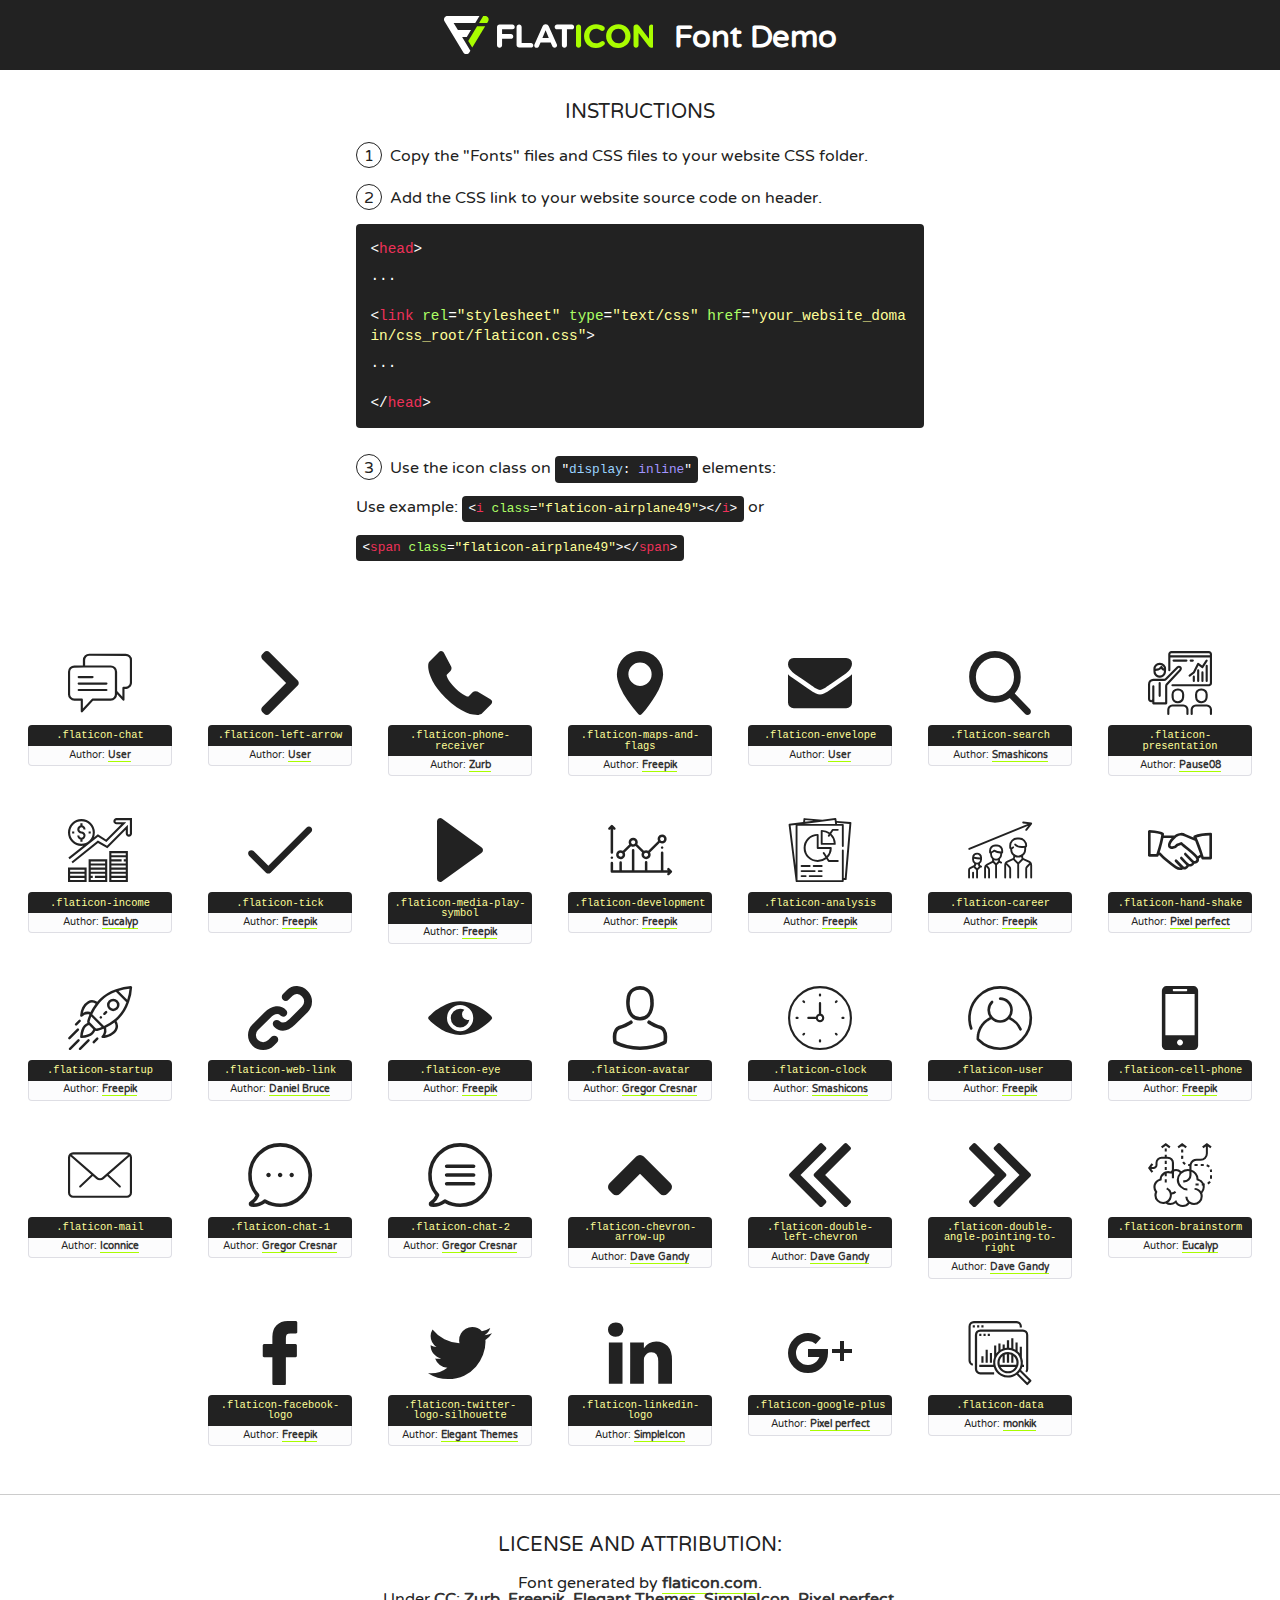
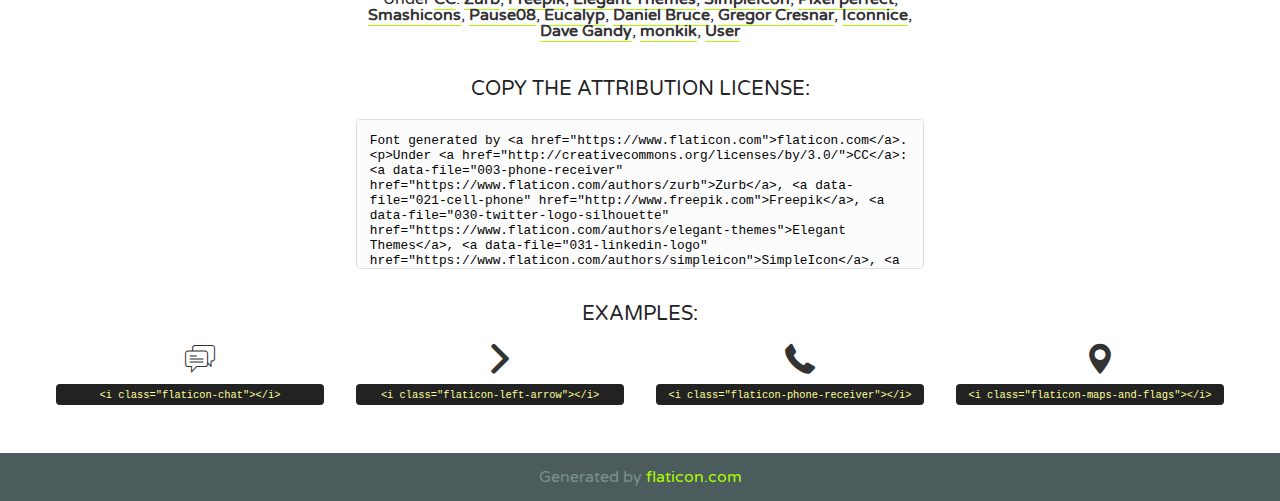
<file: assets/icon/font/flaticon.html>
<!DOCTYPE html>
<!--
  Flaticon icon font: Flaticon
  Creation date: 14/03/2019 16:02
-->
<html>
<!DOCTYPE html>
<html>

<head>
    <title>Flaticon WebFont</title>
    <link href="http://fonts.googleapis.com/css?family=Varela+Round" rel="stylesheet" type="text/css" />
    <link rel="stylesheet" type="text/css" href="flaticon.css">
    <meta charset="UTF-8">
    <style>
    html, body, div, span, applet, object, iframe,
    h1, h2, h3, h4, h5, h6, p, blockquote, pre,
    a, abbr, acronym, address, big, cite, code,
    del, dfn, em, img, ins, kbd, q, s, samp,
    small, strike, strong, sub, sup, tt, var,
    b, u, i, center,
    dl, dt, dd, ol, ul, li,
    fieldset, form, label, legend,
    table, caption, tbody, tfoot, thead, tr, th, td,
    article, aside, canvas, details, embed, 
    figure, figcaption, footer, header, hgroup, 
    menu, nav, output, ruby, section, summary,
    time, mark, audio, video {
        margin: 0;
        padding: 0;
        border: 0;
        font-size: 100%;
        font: inherit;
        vertical-align: baseline;
    }
    /* HTML5 display-role reset for older browsers */
    article, aside, details, figcaption, figure, 
    footer, header, hgroup, menu, nav, section {
        display: block;
    }
    body {
        line-height: 1;
    }
    ol, ul {
        list-style: none;
    }
    blockquote, q {
        quotes: none;
    }
    blockquote:before, blockquote:after,
    q:before, q:after {
        content: '';
        content: none;
    }
    table {
        border-collapse: collapse;
        border-spacing: 0;
    }
    body {
        font-family: 'Varela Round', Helvetica, Arial, sans-serif;
        font-size: 16px;
        color: #222;
    }
    a {
        color: #333;
        border-bottom: 1px solid #a9fd00;
        font-weight: bold;
        text-decoration: none;
    }
    * {
        -moz-box-sizing: border-box;
        -webkit-box-sizing: border-box;
        box-sizing: border-box;
        margin: 0;
        padding: 0;
    }
    [class^="flaticon-"]:before, [class*=" flaticon-"]:before, [class^="flaticon-"]:after, [class*=" flaticon-"]:after {
        font-family: Flaticon;
        font-size: 30px;
        font-style: normal;
        margin-left: 20px;
        color: #333;
    }
    .wrapper {
        max-width: 600px;
        margin: auto;
        padding: 0 1em;
    }
    .title {
        font-size: 1.25em;
        text-align: center;
        margin-bottom: 1em;
        text-transform: uppercase;
    }
    header {
        text-align: center;
        background-color: #222;
        color: #fff;
        padding: 1em;
    }
    header .logo {
        width: 210px;
        height: 38px;
        display: inline-block;
        vertical-align: middle;
        margin-right: 1em;
        border: none;
    }
    header strong {
        font-size: 1.95em;
        font-weight: bold;
        vertical-align: middle;
        margin-top: 5px;
        display: inline-block;
    }
    .demo {
        margin: 2em auto;
        line-height: 1.25em;
    }
    .demo ul li {
        margin-bottom: 1em;
    }
    .demo ul li .num {
        color: #222;
        border-radius: 20px;
        display: inline-block;
        width: 26px;
        padding: 3px;
        height: 26px;
        text-align: center;
        margin-right: 0.5em;
        border: 1px solid #222;
    }
    .demo ul li code {
        background-color: #222;
        border-radius: 4px;
        padding: 0.25em 0.5em;
        display: inline-block;
        color: #fff;
        font-family: Consolas,Monaco,Lucida Console,Liberation Mono,DejaVu Sans Mono,Bitstream Vera Sans Mono,Courier New, monospace;
        font-weight: lighter;
        margin-top: 1em;
        font-size: 0.8em;
        word-break: break-all;
    }
    .demo ul li code.big {
        padding: 1em;
        font-size: 0.9em;
    }
    .demo ul li code .red {
        color: #EF3159;
    }
    .demo ul li code .green {
        color: #ACFF65;
    }
    .demo ul li code .yellow {
        color: #FFFF99;
    }
    .demo ul li code .blue {
        color: #99D3FF;
    }
    .demo ul li code .purple {
        color: #A295FF;
    }
    .demo ul li code .dots {
        margin-top: 0.5em;
        display: block;
    }
    #glyphs {
        border-bottom: 1px solid #ccc;
        padding: 2em 0;
        text-align: center;
    }
    .glyph {
        display: inline-block;
        width: 9em;
        margin: 1em;
        text-align: center;
        vertical-align: top;
        background: #FFF;
    }
    .glyph .glyph-icon {
        padding: 10px;
        display: block;
        font-family:"Flaticon";
        font-size: 64px;
        line-height: 1;
    }
    .glyph .glyph-icon:before {
        font-size: 64px;
        color: #222;
        margin-left: 0;
    }
    .class-name {
        font-size: 0.65em;
        background-color: #222;
        color: #fff;
        border-radius: 4px 4px 0 0;
        padding: 0.5em;
        color: #FFFF99;
        font-family: Consolas,Monaco,Lucida Console,Liberation Mono,DejaVu Sans Mono,Bitstream Vera Sans Mono,Courier New, monospace;
    }
    .author-name {
        font-size: 0.6em;
        background-color: #fcfcfd;
        border: 1px solid #DEDEE4;
        border-top: 0;
        border-radius: 0 0 4px 4px;
        padding: 0.5em;
    }
    .class-name:last-child {
        font-size: 10px;
        color:#888;
    }
    .class-name:last-child a {
        font-size: 10px;
        color:#555;
    }
    .class-name:last-child a:hover {
        color:#a9fd00;
    }
    .glyph > input {
        display: block;
        width: 100px;
        margin: 5px auto;
        text-align: center;
        font-size: 12px;
        cursor: text;
    }
    .glyph > input.icon-input {
        font-family:"Flaticon";
        font-size: 16px;
        margin-bottom: 10px;
    }
    .attribution .title {
        margin-top: 2em;
    }
    .attribution textarea {
        background-color: #fcfcfd;
        padding: 1em;
        border: none;
        box-shadow: none;
        border: 1px solid #DEDEE4;
        border-radius: 4px;
        resize: none;
        width: 100%;
        height: 150px;
        font-size: 0.8em;
        font-family: Consolas,Monaco,Lucida Console,Liberation Mono,DejaVu Sans Mono,Bitstream Vera Sans Mono,Courier New, monospace;
        -webkit-appearance: none;
    }
    .iconsuse {
        margin: 2em auto;
        text-align: center;
        max-width: 1200px;
    }
    .iconsuse:after {
        content: '';
        display: table;
        clear: both;
    }
    .iconsuse .image {
        float: left;
        width: 25%;
        padding: 0 1em;
    }
    .iconsuse .image p {
        margin-bottom: 1em;
    }
    .iconsuse .image span {
        display: block;
        font-size: 0.65em;
        background-color: #222;
        color: #fff;
        border-radius: 4px;
        padding: 0.5em;
        color: #FFFF99;
        margin-top: 1em;
        font-family: Consolas,Monaco,Lucida Console,Liberation Mono,DejaVu Sans Mono,Bitstream Vera Sans Mono,Courier New, monospace;
    }
    #footer {
        text-align: center;
        background-color: #4C5B5C;
        color: #7c9192;
        padding: 1em;
    }
    #footer a {
        border: none;
        color: #a9fd00;
        font-weight: normal;
    }
    @media (max-width: 960px) {
        .iconsuse .image {
            width: 50%;
        }
    }
    @media (max-width: 560px) {
        .iconsuse .image {
            width: 100%;
        }
    }
    </style>
</head>

<body class="characters-off">

    <header>
        <a href="https://www.flaticon.com" target="_blank" class="logo">
            <svg version="1.1" xmlns="http://www.w3.org/2000/svg" xmlns:xlink="http://www.w3.org/1999/xlink" xmlns:a="http://ns.adobe.com/AdobeSVGViewerExtensions/3.0/" viewBox="0 0 560.875 102.036" enable-background="new 0 0 560.875 102.036" xml:space="preserve">
                <defs>
                </defs>
                <g>
                    <g class="letters">
                        <path fill="#ffffff" d="M141.596,29.675c0-3.777,2.985-6.767,6.764-6.767h34.438c3.426,0,6.15,2.728,6.15,6.15
                        c0,3.43-2.724,6.149-6.15,6.149h-27.674v13.091h23.719c3.429,0,6.151,2.724,6.151,6.15c0,3.43-2.723,6.149-6.151,6.149h-23.719
                        v17.574c0,3.773-2.986,6.761-6.764,6.761c-3.779,0-6.764-2.989-6.764-6.761V29.675z"></path>
                        <path fill="#ffffff" d="M193.844,29.149c0-3.781,2.985-6.767,6.764-6.767c3.776,0,6.763,2.985,6.763,6.767v42.957h25.039
                        c3.426,0,6.149,2.726,6.149,6.153c0,3.425-2.723,6.15-6.149,6.15h-31.802c-3.779,0-6.764-2.986-6.764-6.768V29.149z"></path>
                        <path fill="#ffffff" d="M241.891,75.71l21.438-48.407c1.492-3.341,4.215-5.357,7.906-5.357h0.792
                        c3.686,0,6.323,2.017,7.815,5.357l21.439,48.407c0.436,0.967,0.701,1.845,0.701,2.723c0,3.602-2.809,6.501-6.414,6.501
                        c-3.161,0-5.269-1.845-6.499-4.655l-4.132-9.661h-27.059l-4.301,10.102c-1.144,2.631-3.426,4.214-6.237,4.214
                        c-3.517,0-6.24-2.81-6.24-6.325C241.1,77.64,241.451,76.677,241.891,75.71z M279.932,58.666l-8.521-20.297l-8.526,20.297H279.932
                        z"></path>
                        <path fill="#ffffff" d="M314.864,35.387H301.86c-3.429,0-6.239-2.813-6.239-6.238c0-3.429,2.811-6.24,6.239-6.24h39.533
                        c3.426,0,6.237,2.811,6.237,6.24c0,3.425-2.811,6.238-6.237,6.238h-13.001v42.785c0,3.773-2.99,6.761-6.764,6.761
                        c-3.779,0-6.764-2.989-6.764-6.761V35.387z"></path>
                        <path fill="#A9FD00" d="M352.615,29.149c0-3.781,2.985-6.767,6.767-6.767c3.774,0,6.761,2.985,6.761,6.767v49.024
                        c0,3.773-2.987,6.761-6.761,6.761c-3.781,0-6.767-2.989-6.767-6.761V29.149z"></path>
                        <path fill="#A9FD00" d="M374.132,53.836v-0.179c0-17.481,13.178-31.801,32.065-31.801c9.22,0,15.459,2.458,20.557,6.238
                        c1.402,1.054,2.637,2.985,2.637,5.357c0,3.692-2.985,6.59-6.681,6.59c-1.845,0-3.071-0.702-4.044-1.319
                        c-3.776-2.813-7.729-4.393-12.562-4.393c-10.364,0-17.831,8.611-17.831,19.154v0.173c0,10.542,7.291,19.329,17.831,19.329
                        c5.715,0,9.492-1.756,13.359-4.834c1.049-0.874,2.458-1.491,4.039-1.491c3.429,0,6.325,2.813,6.325,6.236
                        c0,2.106-1.056,3.78-2.282,4.834c-5.539,4.834-12.036,7.733-21.878,7.733C387.572,85.464,374.132,71.493,374.132,53.836z"></path>
                        <path fill="#A9FD00" d="M433.009,53.836v-0.179c0-17.481,13.79-31.801,32.766-31.801c18.981,0,32.592,14.143,32.592,31.628v0.173
                        c0,17.483-13.785,31.807-32.769,31.807C446.625,85.464,433.009,71.32,433.009,53.836z M484.224,53.836v-0.179
                        c0-10.539-7.725-19.326-18.626-19.326c-10.893,0-18.449,8.611-18.449,19.154v0.173c0,10.542,7.73,19.329,18.626,19.329
                        C476.676,72.986,484.224,64.378,484.224,53.836z"></path>
                        <path fill="#A9FD00" d="M506.233,29.321c0-3.774,2.99-6.763,6.767-6.763h1.401c3.252,0,5.183,1.583,7.029,3.953l26.093,34.265
                        V29.059c0-3.692,2.99-6.677,6.681-6.677c3.683,0,6.671,2.985,6.671,6.677v48.934c0,3.78-2.987,6.765-6.764,6.765h-0.436
                        c-3.257,0-5.188-1.581-7.034-3.953l-27.056-35.492v32.944c0,3.687-2.985,6.676-6.678,6.676c-3.683,0-6.673-2.989-6.673-6.676
                        V29.321z"></path>
                    </g>
                    <g class="insignia">
                        <path fill="#ffffff" d="M48.372,56.137h12.517l11.156-18.537H37.186L25.688,18.539h57.825L94.668,0H9.271
                        C5.925,0,2.842,1.801,1.198,4.716c-1.644,2.907-1.593,6.482,0.134,9.343l50.38,83.501c1.678,2.781,4.689,4.476,7.938,4.476
                        c3.246,0,6.257-1.695,7.935-4.476l2.898-4.804L48.372,56.137z"></path>
                        <g class="i">
                            <path fill="#A9FD00" d="M93.575,18.539h0.031v0.004l21.652,0.004l2.705-4.488c1.727-2.861,1.778-6.436,0.133-9.343
                            C116.454,1.801,113.371,0,110.026,0h-5.294L93.575,18.539z"></path>
                            <polygon fill="#A9FD00" points="88.291,27.356 64.725,66.486 75.519,84.404 109.942,27.356"></polygon>
                        </g>
                    </g>
                </g>
            </svg>
        </a>
        <strong>Font Demo</strong>
    </header>


    <section class="demo wrapper">

        <p class="title">Instructions</p>

        <ul>
            <li>
                <span class="num">1</span>Copy the "Fonts" files and CSS files to your website CSS folder.
            </li>
            <li>
                <span class="num">2</span>Add the CSS link to your website source code on header.
                <code class="big">
                    &lt;<span class="red">head</span>&gt;
                    <br/><span class="dots">...</span>
                    <br/>&lt;<span class="red">link</span> <span class="green">rel</span>=<span class="yellow">"stylesheet"</span> <span class="green">type</span>=<span class="yellow">"text/css"</span> <span class="green">href</span>=<span class="yellow">"your_website_domain/css_root/flaticon.css"</span>&gt;
                    <br/><span class="dots">...</span>
                    <br/>&lt;/<span class="red">head</span>&gt;
                </code>
            </li>

            <li>
                <p>
                    <span class="num">3</span>Use the icon class on <code>"<span class="blue">display</span>:<span class="purple"> inline</span>"</code> elements:
                    <br />
                    Use example: <code>&lt;<span class="red">i</span> <span class="green">class</span>=<span class="yellow">&quot;flaticon-airplane49&quot;</span>&gt;&lt;/<span class="red">i</span>&gt;</code> or <code>&lt;<span class="red">span</span> <span class="green">class</span>=<span class="yellow">&quot;flaticon-airplane49&quot;</span>&gt;&lt;/<span class="red">span</span>&gt;</code>
            </li>
        </ul>

    </section>




   <section id="glyphs">          
    
      
        <div class="glyph"><div class="glyph-icon flaticon-chat"></div>
            <div class="class-name">.flaticon-chat</div>
            <div class="author-name">Author: <a data-file="001-chat" href="https://www.flaticon.com/authors/user">User</a> </div> 
        </div>        
        
        <div class="glyph"><div class="glyph-icon flaticon-left-arrow"></div>
            <div class="class-name">.flaticon-left-arrow</div>
            <div class="author-name">Author: <a data-file="002-left-arrow" href="https://www.flaticon.com/authors/user">User</a> </div> 
        </div>        
        
        <div class="glyph"><div class="glyph-icon flaticon-phone-receiver"></div>
            <div class="class-name">.flaticon-phone-receiver</div>
            <div class="author-name">Author: <a data-file="003-phone-receiver" href="https://www.flaticon.com/authors/zurb">Zurb</a> </div> 
        </div>        
        
        <div class="glyph"><div class="glyph-icon flaticon-maps-and-flags"></div>
            <div class="class-name">.flaticon-maps-and-flags</div>
            <div class="author-name">Author: <a data-file="004-maps-and-flags" href="http://www.freepik.com">Freepik</a> </div> 
        </div>        
        
        <div class="glyph"><div class="glyph-icon flaticon-envelope"></div>
            <div class="class-name">.flaticon-envelope</div>
            <div class="author-name">Author: <a data-file="005-envelope" href="https://www.flaticon.com/authors/user">User</a> </div> 
        </div>        
        
        <div class="glyph"><div class="glyph-icon flaticon-search"></div>
            <div class="class-name">.flaticon-search</div>
            <div class="author-name">Author: <a data-file="006-search" href="https://www.flaticon.com/authors/smashicons">Smashicons</a> </div> 
        </div>        
        
        <div class="glyph"><div class="glyph-icon flaticon-presentation"></div>
            <div class="class-name">.flaticon-presentation</div>
            <div class="author-name">Author: <a data-file="007-presentation" href="https://www.flaticon.com/authors/pause08">Pause08</a> </div> 
        </div>        
        
        <div class="glyph"><div class="glyph-icon flaticon-income"></div>
            <div class="class-name">.flaticon-income</div>
            <div class="author-name">Author: <a data-file="008-income" href="https://www.flaticon.com/authors/eucalyp">Eucalyp</a> </div> 
        </div>        
        
        <div class="glyph"><div class="glyph-icon flaticon-tick"></div>
            <div class="class-name">.flaticon-tick</div>
            <div class="author-name">Author: <a data-file="009-tick" href="http://www.freepik.com">Freepik</a> </div> 
        </div>        
        
        <div class="glyph"><div class="glyph-icon flaticon-media-play-symbol"></div>
            <div class="class-name">.flaticon-media-play-symbol</div>
            <div class="author-name">Author: <a data-file="010-media-play-symbol" href="http://www.freepik.com">Freepik</a> </div> 
        </div>        
        
        <div class="glyph"><div class="glyph-icon flaticon-development"></div>
            <div class="class-name">.flaticon-development</div>
            <div class="author-name">Author: <a data-file="011-development" href="http://www.freepik.com">Freepik</a> </div> 
        </div>        
        
        <div class="glyph"><div class="glyph-icon flaticon-analysis"></div>
            <div class="class-name">.flaticon-analysis</div>
            <div class="author-name">Author: <a data-file="012-analysis" href="http://www.freepik.com">Freepik</a> </div> 
        </div>        
        
        <div class="glyph"><div class="glyph-icon flaticon-career"></div>
            <div class="class-name">.flaticon-career</div>
            <div class="author-name">Author: <a data-file="013-career" href="http://www.freepik.com">Freepik</a> </div> 
        </div>        
        
        <div class="glyph"><div class="glyph-icon flaticon-hand-shake"></div>
            <div class="class-name">.flaticon-hand-shake</div>
            <div class="author-name">Author: <a data-file="014-hand-shake" href="https://www.flaticon.com/authors/pixel-perfect">Pixel perfect</a> </div> 
        </div>        
        
        <div class="glyph"><div class="glyph-icon flaticon-startup"></div>
            <div class="class-name">.flaticon-startup</div>
            <div class="author-name">Author: <a data-file="015-startup" href="http://www.freepik.com">Freepik</a> </div> 
        </div>        
        
        <div class="glyph"><div class="glyph-icon flaticon-web-link"></div>
            <div class="class-name">.flaticon-web-link</div>
            <div class="author-name">Author: <a data-file="016-web-link" href="https://www.flaticon.com/authors/daniel-bruce">Daniel Bruce</a> </div> 
        </div>        
        
        <div class="glyph"><div class="glyph-icon flaticon-eye"></div>
            <div class="class-name">.flaticon-eye</div>
            <div class="author-name">Author: <a data-file="017-eye" href="http://www.freepik.com">Freepik</a> </div> 
        </div>        
        
        <div class="glyph"><div class="glyph-icon flaticon-avatar"></div>
            <div class="class-name">.flaticon-avatar</div>
            <div class="author-name">Author: <a data-file="018-avatar" href="https://www.flaticon.com/authors/gregor-cresnar">Gregor Cresnar</a> </div> 
        </div>        
        
        <div class="glyph"><div class="glyph-icon flaticon-clock"></div>
            <div class="class-name">.flaticon-clock</div>
            <div class="author-name">Author: <a data-file="019-clock" href="https://www.flaticon.com/authors/smashicons">Smashicons</a> </div> 
        </div>        
        
        <div class="glyph"><div class="glyph-icon flaticon-user"></div>
            <div class="class-name">.flaticon-user</div>
            <div class="author-name">Author: <a data-file="020-user" href="http://www.freepik.com">Freepik</a> </div> 
        </div>        
        
        <div class="glyph"><div class="glyph-icon flaticon-cell-phone"></div>
            <div class="class-name">.flaticon-cell-phone</div>
            <div class="author-name">Author: <a data-file="021-cell-phone" href="http://www.freepik.com">Freepik</a> </div> 
        </div>        
        
        <div class="glyph"><div class="glyph-icon flaticon-mail"></div>
            <div class="class-name">.flaticon-mail</div>
            <div class="author-name">Author: <a data-file="022-mail" href="https://www.flaticon.com/authors/iconnice">Iconnice</a> </div> 
        </div>        
        
        <div class="glyph"><div class="glyph-icon flaticon-chat-1"></div>
            <div class="class-name">.flaticon-chat-1</div>
            <div class="author-name">Author: <a data-file="023-chat-1" href="https://www.flaticon.com/authors/gregor-cresnar">Gregor Cresnar</a> </div> 
        </div>        
        
        <div class="glyph"><div class="glyph-icon flaticon-chat-2"></div>
            <div class="class-name">.flaticon-chat-2</div>
            <div class="author-name">Author: <a data-file="024-chat-2" href="https://www.flaticon.com/authors/gregor-cresnar">Gregor Cresnar</a> </div> 
        </div>        
        
        <div class="glyph"><div class="glyph-icon flaticon-chevron-arrow-up"></div>
            <div class="class-name">.flaticon-chevron-arrow-up</div>
            <div class="author-name">Author: <a data-file="025-chevron-arrow-up" href="https://www.flaticon.com/authors/dave-gandy">Dave Gandy</a> </div> 
        </div>        
        
        <div class="glyph"><div class="glyph-icon flaticon-double-left-chevron"></div>
            <div class="class-name">.flaticon-double-left-chevron</div>
            <div class="author-name">Author: <a data-file="026-double-left-chevron" href="https://www.flaticon.com/authors/dave-gandy">Dave Gandy</a> </div> 
        </div>        
        
        <div class="glyph"><div class="glyph-icon flaticon-double-angle-pointing-to-right"></div>
            <div class="class-name">.flaticon-double-angle-pointing-to-right</div>
            <div class="author-name">Author: <a data-file="027-double-angle-pointing-to-right" href="https://www.flaticon.com/authors/dave-gandy">Dave Gandy</a> </div> 
        </div>        
        
        <div class="glyph"><div class="glyph-icon flaticon-brainstorm"></div>
            <div class="class-name">.flaticon-brainstorm</div>
            <div class="author-name">Author: <a data-file="028-brainstorm" href="https://www.flaticon.com/authors/eucalyp">Eucalyp</a> </div> 
        </div>        
        
        <div class="glyph"><div class="glyph-icon flaticon-facebook-logo"></div>
            <div class="class-name">.flaticon-facebook-logo</div>
            <div class="author-name">Author: <a data-file="029-facebook-logo" href="http://www.freepik.com">Freepik</a> </div> 
        </div>        
        
        <div class="glyph"><div class="glyph-icon flaticon-twitter-logo-silhouette"></div>
            <div class="class-name">.flaticon-twitter-logo-silhouette</div>
            <div class="author-name">Author: <a data-file="030-twitter-logo-silhouette" href="https://www.flaticon.com/authors/elegant-themes">Elegant Themes</a> </div> 
        </div>        
        
        <div class="glyph"><div class="glyph-icon flaticon-linkedin-logo"></div>
            <div class="class-name">.flaticon-linkedin-logo</div>
            <div class="author-name">Author: <a data-file="031-linkedin-logo" href="https://www.flaticon.com/authors/simpleicon">SimpleIcon</a> </div> 
        </div>        
        
        <div class="glyph"><div class="glyph-icon flaticon-google-plus"></div>
            <div class="class-name">.flaticon-google-plus</div>
            <div class="author-name">Author: <a data-file="032-google-plus" href="https://www.flaticon.com/authors/pixel-perfect">Pixel perfect</a> </div> 
        </div>        
        
        <div class="glyph"><div class="glyph-icon flaticon-data"></div>
            <div class="class-name">.flaticon-data</div>
            <div class="author-name">Author: <a data-file="033-data" href="https://www.flaticon.com/authors/monkik">monkik</a> </div> 
        </div>        
        

    </section>



    <section class="attribution wrapper"   style="text-align:center;">

      <div class="title">License and attribution:</div><div class="attrDiv">Font generated by <a href="https://www.flaticon.com">flaticon.com</a>. <div><p>Under <a href="http://creativecommons.org/licenses/by/3.0/">CC</a>: <a data-file="003-phone-receiver" href="https://www.flaticon.com/authors/zurb">Zurb</a>, <a data-file="021-cell-phone" href="http://www.freepik.com">Freepik</a>, <a data-file="030-twitter-logo-silhouette" href="https://www.flaticon.com/authors/elegant-themes">Elegant Themes</a>, <a data-file="031-linkedin-logo" href="https://www.flaticon.com/authors/simpleicon">SimpleIcon</a>, <a data-file="014-hand-shake" href="https://www.flaticon.com/authors/pixel-perfect">Pixel perfect</a>, <a data-file="019-clock" href="https://www.flaticon.com/authors/smashicons">Smashicons</a>, <a data-file="007-presentation" href="https://www.flaticon.com/authors/pause08">Pause08</a>, <a data-file="008-income" href="https://www.flaticon.com/authors/eucalyp">Eucalyp</a>, <a data-file="016-web-link" href="https://www.flaticon.com/authors/daniel-bruce">Daniel Bruce</a>, <a data-file="024-chat-2" href="https://www.flaticon.com/authors/gregor-cresnar">Gregor Cresnar</a>, <a data-file="022-mail" href="https://www.flaticon.com/authors/iconnice">Iconnice</a>, <a data-file="027-double-angle-pointing-to-right" href="https://www.flaticon.com/authors/dave-gandy">Dave Gandy</a>, <a data-file="033-data" href="https://www.flaticon.com/authors/monkik">monkik</a>, <a data-file="005-envelope" href="https://www.flaticon.com/authors/user">User</a></p>  </div>
      </div>
      <div class="title">Copy the Attribution License:</div>

    <textarea onclick="this.focus();this.select();">Font generated by &lt;a href=&quot;https://www.flaticon.com&quot;&gt;flaticon.com&lt;/a&gt;. <p>Under <a href="http://creativecommons.org/licenses/by/3.0/">CC</a>: <a data-file="003-phone-receiver" href="https://www.flaticon.com/authors/zurb">Zurb</a>, <a data-file="021-cell-phone" href="http://www.freepik.com">Freepik</a>, <a data-file="030-twitter-logo-silhouette" href="https://www.flaticon.com/authors/elegant-themes">Elegant Themes</a>, <a data-file="031-linkedin-logo" href="https://www.flaticon.com/authors/simpleicon">SimpleIcon</a>, <a data-file="014-hand-shake" href="https://www.flaticon.com/authors/pixel-perfect">Pixel perfect</a>, <a data-file="019-clock" href="https://www.flaticon.com/authors/smashicons">Smashicons</a>, <a data-file="007-presentation" href="https://www.flaticon.com/authors/pause08">Pause08</a>, <a data-file="008-income" href="https://www.flaticon.com/authors/eucalyp">Eucalyp</a>, <a data-file="016-web-link" href="https://www.flaticon.com/authors/daniel-bruce">Daniel Bruce</a>, <a data-file="024-chat-2" href="https://www.flaticon.com/authors/gregor-cresnar">Gregor Cresnar</a>, <a data-file="022-mail" href="https://www.flaticon.com/authors/iconnice">Iconnice</a>, <a data-file="027-double-angle-pointing-to-right" href="https://www.flaticon.com/authors/dave-gandy">Dave Gandy</a>, <a data-file="033-data" href="https://www.flaticon.com/authors/monkik">monkik</a>, <a data-file="005-envelope" href="https://www.flaticon.com/authors/user">User</a></p>  
     </textarea>

    </section>

    <section class="iconsuse">

          <div class="title">Examples:</div>            
             
            <div class="image">
                <p>
                    <i class="glyph-icon flaticon-chat"></i> 
                    <span>&lt;i class=&quot;flaticon-chat&quot;&gt;&lt;/i&gt;</span>
                </p>
            </div>
            
            <div class="image">
                <p>
                    <i class="glyph-icon flaticon-left-arrow"></i> 
                    <span>&lt;i class=&quot;flaticon-left-arrow&quot;&gt;&lt;/i&gt;</span>
                </p>
            </div>
            
            <div class="image">
                <p>
                    <i class="glyph-icon flaticon-phone-receiver"></i> 
                    <span>&lt;i class=&quot;flaticon-phone-receiver&quot;&gt;&lt;/i&gt;</span>
                </p>
            </div>
            
            <div class="image">
                <p>
                    <i class="glyph-icon flaticon-maps-and-flags"></i> 
                    <span>&lt;i class=&quot;flaticon-maps-and-flags&quot;&gt;&lt;/i&gt;</span>
                </p>
            </div>
                       
        </div>
                            
    </section>

<div id="footer">
    <div>Generated by <a href="https://www.flaticon.com">flaticon.com</a>
    </div>
</div>



</body>
</html>
</file>
<file: assets/icon/font/flaticon.css>
/*
  	Flaticon icon font: Flaticon
  	Creation date: 14/03/2019 16:02
  	*/

@font-face {
  font-family: "Flaticon";
  src: url("Flaticon.eot");
  src: url("Flaticon.eot?#iefix") format("embedded-opentype"),
       url("Flaticon.woff2") format("woff2"),
       url("Flaticon.woff") format("woff"),
       url("Flaticon.ttf") format("truetype"),
       url("Flaticon.svg#Flaticon") format("svg");
  font-weight: normal;
  font-style: normal;
}

@media screen and (-webkit-min-device-pixel-ratio:0) {
  @font-face {
    font-family: "Flaticon";
    src: url("Flaticon.svg#Flaticon") format("svg");
  }
}

[class^="flaticon-"]:before, [class*=" flaticon-"]:before,
[class^="flaticon-"]:after, [class*=" flaticon-"]:after {   
  font-family: Flaticon;
  ont-size: 20px;
font-style: normal;
}

.flaticon-chat:before { content: "\f100"; }
.flaticon-left-arrow:before { content: "\f101"; }
.flaticon-phone-receiver:before { content: "\f102"; }
.flaticon-maps-and-flags:before { content: "\f103"; }
.flaticon-envelope:before { content: "\f104"; }
.flaticon-search:before { content: "\f105"; }
.flaticon-presentation:before { content: "\f106"; }
.flaticon-income:before { content: "\f107"; }
.flaticon-tick:before { content: "\f108"; }
.flaticon-media-play-symbol:before { content: "\f109"; }
.flaticon-development:before { content: "\f10a"; }
.flaticon-analysis:before { content: "\f10b"; }
.flaticon-career:before { content: "\f10c"; }
.flaticon-hand-shake:before { content: "\f10d"; }
.flaticon-startup:before { content: "\f10e"; }
.flaticon-web-link:before { content: "\f10f"; }
.flaticon-eye:before { content: "\f110"; }
.flaticon-avatar:before { content: "\f111"; }
.flaticon-clock:before { content: "\f112"; }
.flaticon-user:before { content: "\f113"; }
.flaticon-cell-phone:before { content: "\f114"; }
.flaticon-mail:before { content: "\f115"; }
.flaticon-chat-1:before { content: "\f116"; }
.flaticon-chat-2:before { content: "\f117"; }
.flaticon-chevron-arrow-up:before { content: "\f118"; }
.flaticon-double-left-chevron:before { content: "\f119"; }
.flaticon-double-angle-pointing-to-right:before { content: "\f11a"; }
.flaticon-brainstorm:before { content: "\f11b"; }
.flaticon-facebook-logo:before { content: "\f11c"; }
.flaticon-twitter-logo-silhouette:before { content: "\f11d"; }
.flaticon-linkedin-logo:before { content: "\f11e"; }
.flaticon-google-plus:before { content: "\f11f"; }
.flaticon-data:before { content: "\f120"; }
</file>
